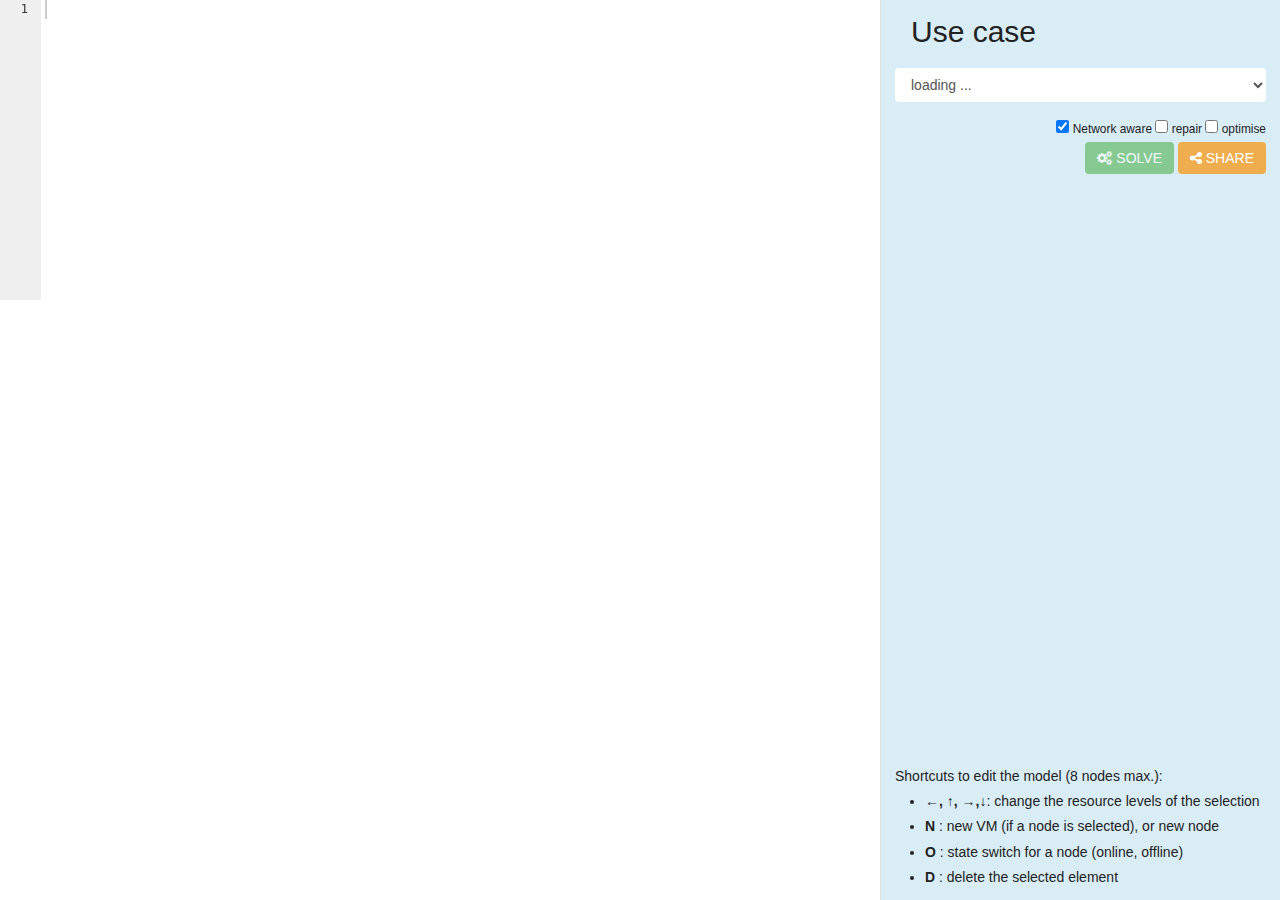
<file: index.html>
<!DOCTYPE html>
<html lang="en">
  <head>
    <meta charset="utf-8">
    <meta http-equiv="X-UA-Compatible" content="IE=edge">
    <meta name="viewport" content="width=device-width, initial-scale=1">
    <title>BtrPlace Sandbox</title>

    <!-- Bootstrap -->
    <link href="css/bootstrap.min.css" rel="stylesheet">
    <link rel="stylesheet" href="css/theme.css" type="text/css">
    <link href="font-awesome-4.2.0/css/font-awesome.min.css" rel="stylesheet" type="text/css">

    <!-- HTML5 Shim and Respond.js IE8 support of HTML5 elements and media queries -->
    <!-- WARNING: Respond.js doesn't work if you view the page via file:// -->
    <!--[if lt IE 9]>
      <script src="https://oss.maxcdn.com/html5shiv/3.7.2/html5shiv.min.js"></script>
      <script src="https://oss.maxcdn.com/respond/1.4.2/respond.min.js"></script>
    <![endif]-->
  </head>
  <body onload="init()">

<div id="wrap">

  <h2 id="header">
    Use case
  </h2>
  <div id="slides">
    <div class="slide">
        <form class="form-horizontal">
            <select class="flat form-control" id="use-cases" onchange="loadUseCase()">
              <option value="-"> loading ...</option>
              <!--<option value="544a3958e4b005283245a042">Server maintenance</option>
              <option value="544a5cb3e4b005283245a04b">Power supply maintenance</option>
              <option value="544a4408e4b005283245a047">Co-locate collaborating VMs</option>
              <option value="544a3c76e4b005283245a044">Limit the hosting capacity of servers</option>
              <option value="544a45cae4b005283245a048">Isolate some VMs</option>
              <option value="544e657de4b0d9a2523ce0d1">Vertical elasticity</option>-->              
          </select>
        </form>
        <div id="description"></div>
        <div class="text-right">
        <small class="text-right">
        <span data-toggle="tooltip" data-placement="top" data-original-title="a blocking network limits migration parallelism"><input type="checkbox" id="network" checked="" /> Network aware</span>
        <span  data-toggle="tooltip" data-placement="top" data-original-title="focus on supposed mis-placed VMs only"><input type="checkbox" id="repair"/> repair</span>
        <span data-toggle="tooltip" data-placement="top" data-original-title="minimise the sum of action termination"><input type="checkbox" id="optimise" /> optimise</span>
        </small>
        </div>
        <div class="text-right">
          <button id="solve" onclick="solve();" class="btn btn-success" disabled="disabled">
            <i class="fa fa-gears"></i> Solve
          </button>
          <button onclick="share()" class="btn btn-warning">
          <i class="fa fa-share-alt"></i> Share
          </button>
        </div>
        <div class="tip">Shortcuts to edit the model (8 nodes max.):
        <ul>
        <li><b>&#8592;, &#8593;, &#8594;,&#8595;</b>: change the resource levels of the selection</li>
        <li><b>N</b> : new VM (if a node is selected), or new node</li>
        <li><b>O</b> : state switch for a node (online, offline)</li>
        <li><b>D</b> : delete the selected element</li>
        </ul>
        </div>

    </div>
  </div>
  <div id="workspace">
  <div id="editor"></div>
  <svg id="canvas"></svg>

    <div id="error" class="output">
      <div class="close"><a onclick="hide('error')"><i class="fa fa-close"></i></a></div>
      <div id="error-cnt"></div>
    </div>
    <div id="solution" class="output">
      <div class="close"><a onclick="hide('solution')"><i class="fa fa-close"></i></a></div>
      <div id="player"></div>
    </div>

</div>
</div>

<!-- Modal -->
<div class="modal fade" id="modal-error" tabindex="-1" role="modal" aria-hidden="true">
  <div class="modal-dialog">
    <div class="alert alert-danger">
      <div class="modal-body">
      <p id="error-msg"></p>
      <p class="text-center">
        <a class="btn btn-danger btn-lg" href="index.html">Ok</a>
      </p>
      </div>
    </div>
  </div>
</div>
<div class="modal fade" id="modal-share-premade" tabindex="-1" role="modal" aria-hidden="true">
  <div class="modal-dialog">
    <div class="alert alert-success">
      <div class="modal-body">
        <form>
        <label>public URL</label>
        <input type="text" id="premade-url" class="flat form-control"/>
        </form>
      </div>
    </div>
  </div>
</div>
<div class="modal fade" id="modal-share-custom" tabindex="-1" role="modal" aria-hidden="true" data-keyboard="false" data-backdrop="static">
  <div class="modal-dialog">
    <div class="modal-content">
      <div class="modal-body">
      <h2>Use case description</h2>
      <form>
      <div class="form-group">
        <label>Title</label>
        <input id="input-title" type="text" class="form-control">
      </div>
      <div class="form-group">
        <label>Description (plain text)</label>
        <textarea id="input-description" class="form-control"></textarea>
      </div>

      </form>
      <p class="text-right">
        <a class="btn btn-success" onclick="newUseCase()">
        <i class="fa fa-check"></i>
        share
        </a>
        <a class="btn btn-default" data-dismiss="modal" onclick="setReadOnly(false)">
        <i class="fa fa-close"></i>
        later
        </a>
      </p>
      </div>
    </div>
  </div>
</div>

    <!-- jQuery (necessary for Bootstrap's JavaScript plugins) -->
    <!--<script src="js/jquery-3.1.1.min.js"></script>-->
    <script src="https://ajax.googleapis.com/ajax/libs/jquery/3.1.1/jquery.min.js"></script>
    <script src="js/jquery-ui.min.js"></script>
    <!-- Include all compiled plugins (below), or include individual files as needed -->
    <script src="js/bootstrap.min.js"></script>
    <script src="js/configuration.class.js" type="text/javascript"></script>
    <script src="js/node.class.js" type="text/javascript"></script>
    <script src="js/vm.class.js" type="text/javascript"></script>
    <script src="js/json.js" type="text/javascript"></script>
    <script src="js/snap.svg-min.js" type="text/javascript"></script>
    <script src="js/svgConfig.js" type="text/javascript"></script>
    <script src="js/pin.js" type="text/javascript"></script>
    <script src="js/sandbox.js" type="text/javascript"></script>
    <script src="js/datastore.js" type="text/javascript"></script>
    <script src="js/player2.js" type="text/javascript"></script>
    <script src="js/ace.js" type="text/javascript"></script>
    <script>
  (function(i,s,o,g,r,a,m){i['GoogleAnalyticsObject']=r;i[r]=i[r]||function(){
  (i[r].q=i[r].q||[]).push(arguments)},i[r].l=1*new Date();a=s.createElement(o),
  m=s.getElementsByTagName(o)[0];a.async=1;a.src=g;m.parentNode.insertBefore(a,m)
  })(window,document,'script','//www.google-analytics.com/analytics.js','ga');

  ga('create', 'UA-31187620-3', 'auto');
  ga('send', 'pageview');
</script>
  </body>
</html>
</file>
<file: css/theme.css>
*{
 margin: 0;
 padding: 0;
}

.flat {
    border: none;
    box-shadow: none;
}

h2 {
    margin-top: 0px;
    margin-bottom: 5px;
    padding: 0.5em 1em;
}

body {
    width: 100%;
    height: 100%;
    font-family: Lora,"Helvetica Neue",Helvetica,Arial,sans-serif;
    color: #222;
    background-color: #fff;
    line-height: 180%;
    min-width:950px;
}


html {
    width: 100%;
    height: 100%;
}

p {
    margin: 1em 0 0 25px;
    font-size: 10pt;
    line-height: 1.5;
}

ul {
    margin-left: 30px;
}


@media(min-width:767px) {
    p {
        margin: 1em 0 1em 35px;
        font-size: 14pt;
        line-height: 1.6;
    }
}

a {
    color: #219ab3;
    -webkit-transition: all .2s ease-in-out;
    -moz-transition: all .2s ease-in-out;
    transition: all .2s ease-in-out;
    cursor: pointer;
}

a:hover,
a:focus {
    text-decoration: none;
    color: #11505d;
}

@-webkit-keyframes pulse {
    0 {
        -webkit-transform: scale(1);
        transform: scale(1);
    }

    50% {
        -webkit-transform: scale(1.2);
        transform: scale(1.2);
    }

    100% {
        -webkit-transform: scale(1);
        transform: scale(1);
    }
}

@-moz-keyframes pulse {
    0 {
        -moz-transform: scale(1);
        transform: scale(1);
    }

    50% {
        -moz-transform: scale(1.2);
        transform: scale(1.2);
    }

    100% {
        -moz-transform: scale(1);
        transform: scale(1);
    }
}

.tip {
    position: absolute;
    bottom: 0px;
}
#player {
    margin-top: 0.5em;
    margin-bottom: 1em;
}

.lock {
    background: url(../img/lock.png) center center no-repeat;
}

.ace_content .lock {
    background-position: 50% 10px;
}

#player .controler {
    margin-bottom: 2em;
    text-align: left;
    position: absolute;
}

.controler .btn {
    margin: 4px;
}

.tb {
    writing-mode: vertical-lr;
}
#canvas {
    font-size: 10pt;
    font-family: Arial;
    text-anchor: middle;
    width: 600px;
    height: 300px;
    margin-left: 300px;
}

#editor {
    height: 300px;
    width: 300px;
    font-size: 9pt;
    line-height: 14pt;
}

.output {
    position: fixed;
    width: 100%;
    bottom: 0;
    z-index: 99;
}

.output .close {
    position: absolute;
    right: 10px;
    top: 10px;
    font-size: 20px;
}

#error {
    padding-top: 1em;
    padding-bottom: 1em;
    display: none;
    background-color: #f2dede;
    border: solid #ebccd1 1px;
    color: #a94442;
}

#solution {
    display: none;
    background-color: rgb(223, 240, 216);
    color: #5cb85c;
    font-size: 10pt;
}

#description {
    margin-top: 1em;
    margin-bottom: 1em;
}
#slides {
    margin-left: 1em;
    margin-right: 1em;
    z-index: 5;
}

#error h4 {
    margin-left: 100px;
}

#error ul {
    margin-left: 150px;
}

#wrap {
    background-color: rgb(217, 237, 247);
    border-left: solid #e0e0e0 1px;
    min-height: 100%;
    margin: 0 0 0 auto;
    width: 400px;
    position: relative;
}

#workspace {
    position: fixed;
    left: 0;
    top: 0;
    bottom: 0;
}

.btn {
    border: none;
    text-transform: uppercase;
    font-family: Montserrat,"Helvetica Neue",Helvetica,Arial,sans-serif;
    font-weight: 400;
    -webkit-transition: all .3s ease-in-out;
    -moz-transition: all .3s ease-in-out;
    transition: all .3s ease-in-out;
}

.btn-default {
    background-color: #e7e7e7;
}

.btn-green {
    text-decoration: none;
    background: #d2d8b1;
    border-radius: 4px;
    color: #444;
}


/* Diagram stuff */
.actionLines {
    position:relative;
    margin-top: 3em;
}

.cursor {
    position:absolute;
    border-left:3px solid rgba(20,20,20,0.5);
    top: -25px;
    bottom: 5px;
}

.actionContainer {
    height:30px;
}

.actionLine {
    border-top:1px solid #666;
    position:relative;
    top:-14px;
    left: 200px;
}

.actionLabel {
     position:relative;
    top: -28px;
    padding-right: 10px;
    color: #666;
    width: 200px;
    text-align: right;
    font-size: 11px;
}

.graduations {
    height:6px;
}

.timemark {
    position: absolute;
    font-size: 10pt;
    color: #666;
    z-index: 10;
    display: inline;
}

.time-mark {
    font-size: 30px;
    left: -12px;
    position: absolute;
    top: -20px;
    border: 2px solid #666;
    border-radius: 5px;
    width: 20px;
    height: 20px;

}

.actionBar {
    position:relative;
    background-color: #5cb85c;
    border-radius:2px;
    padding-left:0px;
    font-size: 9pt;
    left: 200px;
    color: white;
    white-space: nowrap;
    text-align: center;
    z-index: 1;

}

.custom {
    display: none;
    font-size: 9pt;
    line-height: 1.5em;
    margin-bottom: 1em;
    margin-left: 1em;
}

/* Ace editor */
.ace-tm .ace_scroller {
    background-color    : #f7f7f9;
}
.ace_scrollbar {
    display: none !important;
}
.ace_folding-enabled > .ace_gutter-cell {
 padding-right: 2px;
}
</file>
